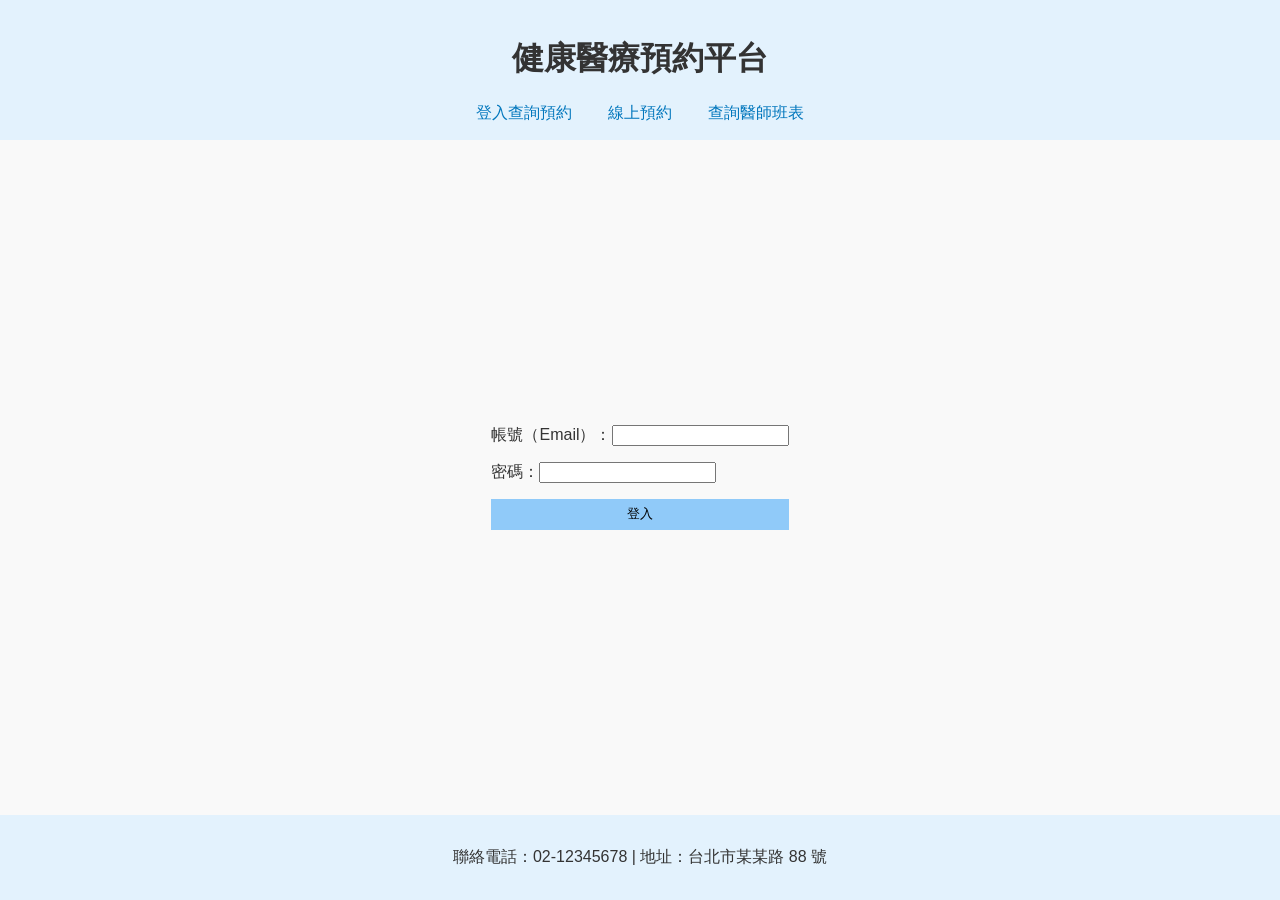
<file: medical_appointment_system/index.html>
<!DOCTYPE html>
<html lang="zh-Hant">
<head>
  <meta charset="UTF-8" />
  <meta name="viewport" content="width=device-width, initial-scale=1.0" />
  <title>醫療預約系統</title>
  <link rel="stylesheet" href="style.css" />
</head>
<body>
  <div class="wrapper">
    <header>
      <h1>健康醫療預約平台</h1>
      <nav id="navMenu"></nav>
    </header>

    <main>
      <section>
        <h2>線上預約</h2>
        <form id="appointmentForm">
          <label>姓名: <input type="text" id="name" required /></label>
          <label>電話: <input type="tel" id="phone" required /></label>
          <label>
            科別:
            <select id="department" required>
              <option value="">請選擇科別</option>
              <option value="內科">內科</option>
              <option value="外科">外科</option>
              <option value="牙科">牙科</option>
            </select>
          </label>
          <label>
            醫師：
            <select id="doctorSelect" required>
              <option value="">請先選擇科別</option>
            </select>
          </label>
          <label>預約日期: <input type="date" id="date" required /></label>
          <label>
            時段:
            <select id="time" required>
              <option value="">請先選擇醫師與日期</option>
            </select>
          </label>
          <button type="submit">送出預約</button>
        </form>
      </section>
    </main>

    <footer>
      <p>聯絡電話：02-12345678 | 地址：台北市某某路 88 號</p>
    </footer>

    <script>
      const user_id = localStorage.getItem('user_id');
      if (!user_id) {
        alert('請先登入才能使用本系統功能');
        window.location.href = 'login.html';
      }

      const navMenu = document.getElementById('navMenu');
      navMenu.innerHTML = `
        <a href="index.html">線上預約</a>
        <a href="appointment-status.html">查詢預約</a>
        <a href="doctor-schedule.html">查詢醫師班表</a>
        <a href="#" onclick="logout()">登出</a>
      `;

      function logout() {
        localStorage.clear();
        alert('您已登出');
        window.location.href = 'login.html';
      }

      // 填入使用者資料
      fetch(`get_user_profile.php?user_id=${user_id}`)
        .then(res => res.json())
        .then(user => {
          document.getElementById('name').value = user.name;
          document.getElementById('phone').value = user.phone;
          document.getElementById('name').readOnly = true;
          document.getElementById('phone').readOnly = true;
        });

      const deptSelect = document.getElementById('department');
      const doctorSelect = document.getElementById('doctorSelect');
      const dateInput = document.getElementById('date');
      const timeSelect = document.getElementById('time');

      // 選擇科別 → 載入該科別的醫師
      deptSelect.addEventListener('change', () => {
        const specialty = deptSelect.value;
        doctorSelect.innerHTML = '<option value="">載入中...</option>';
        fetch(`get_doctors_by_specialty.php?specialty=${specialty}`)
          .then(res => res.json())
          .then(data => {
            doctorSelect.innerHTML = '<option value="">請選擇醫師</option>';
            data.forEach(doc => {
              const opt = document.createElement('option');
              opt.value = doc.doctor_id;
              opt.textContent = doc.doctor_name; // ← 注意這裡使用 doctor_name
              doctorSelect.appendChild(opt);
            });
            timeSelect.innerHTML = '<option value="">請先選擇醫師與日期</option>';
          })
          .catch(() => {
            doctorSelect.innerHTML = '<option value="">載入失敗</option>';
          });
      });

      // 選擇醫師或日期 → 載入可預約時段
      doctorSelect.addEventListener('change', updateAvailableTimes);
      dateInput.addEventListener('change', updateAvailableTimes);

      function updateAvailableTimes() {
        const doctorId = doctorSelect.value;
        const date = dateInput.value;
        if (!doctorId || !date) return;

        timeSelect.innerHTML = '<option value="">載入中...</option>';
        fetch(`get_available_times.php?doctor_id=${doctorId}&date=${date}`)
          .then(res => res.json())
          .then(data => {
            timeSelect.innerHTML = '';
            if (!Array.isArray(data) || data.length === 0) {
              timeSelect.innerHTML = '<option value="">無可預約時段</option>';
              return;
            }

            // 顯示時段（去秒）
            data.forEach(time => {
              const opt = document.createElement('option');
              opt.value = time;
              opt.textContent = time.slice(0, 5); // 顯示為 HH:MM
              timeSelect.appendChild(opt);
            });
          })
          .catch(() => {
            timeSelect.innerHTML = '<option value="">時段載入錯誤</option>';
          });
      }

      // 表單送出
      const form = document.getElementById('appointmentForm');
      form.addEventListener('submit', function (e) {
        e.preventDefault();
        const name = document.getElementById('name').value;
        const phone = document.getElementById('phone').value;
        const doctorId = doctorSelect.value;
        const date = dateInput.value;
        const time = timeSelect.value;

        if (!name || !phone || !doctorId || !date || !time) {
          alert('請填寫完整預約資料！');
          return;
        }

        const appointmentTime = `${date} ${time}:00`;

        fetch('submit_appointment.php', {
          method: 'POST',
          headers: { 'Content-Type': 'application/x-www-form-urlencoded' },
          body: `user_id=${user_id}&doctor_id=${doctorId}&date=${date}&time=${time}`
        })
        .then(res => res.text())
        .then(msg => {
          alert(msg);
          form.reset();
          doctorSelect.innerHTML = '<option value="">請先選擇科別</option>';
          timeSelect.innerHTML = '<option value="">請先選擇醫師與日期</option>';
        });
      });
    </script>
  </div>
</body>
</html>
</file>
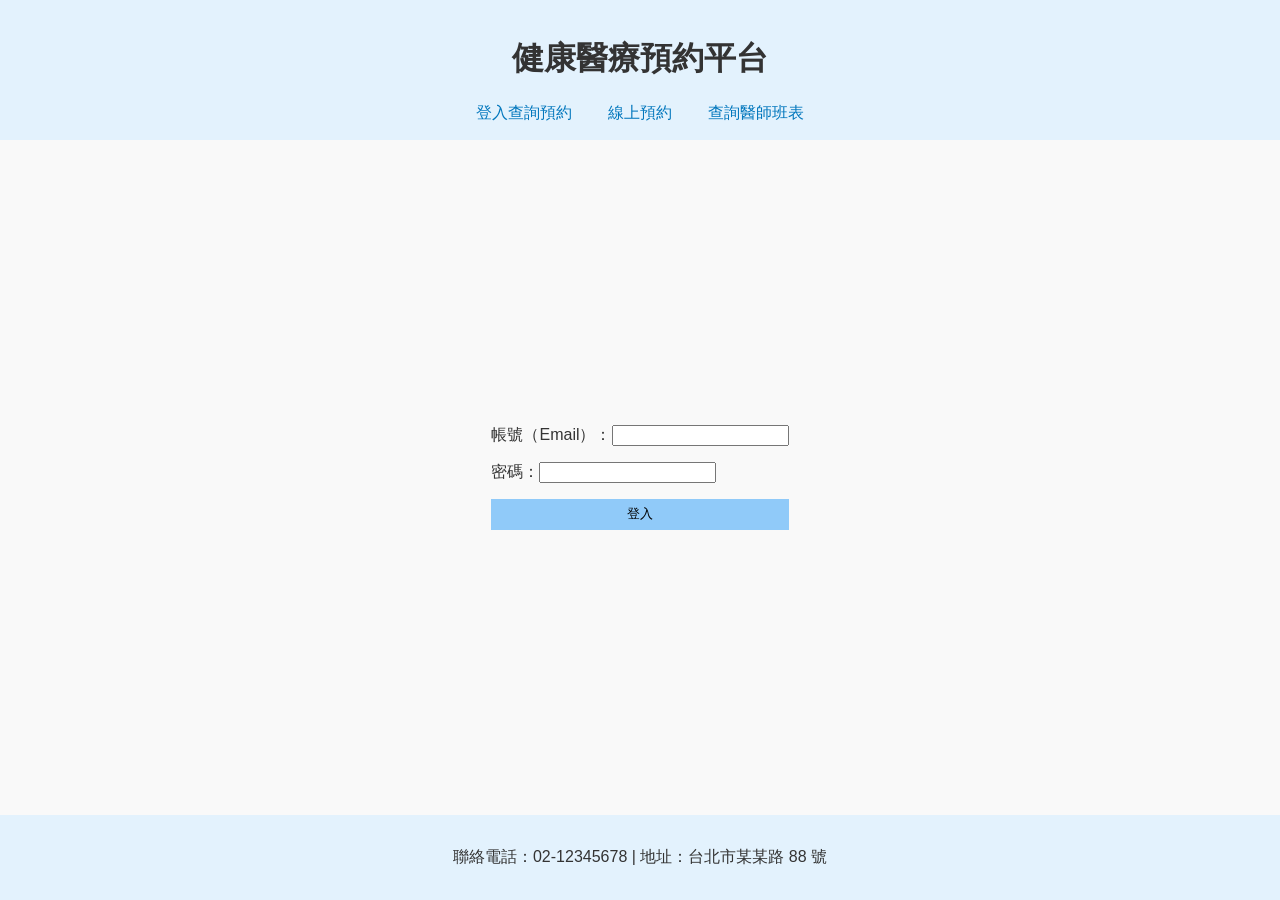
<file: medical_appointment_system/appointment-status.html>
<!DOCTYPE html>
<html lang="zh-Hant">
<head>
  <meta charset="UTF-8" />
  <meta name="viewport" content="width=device-width, initial-scale=1.0" />
  <title>預約狀態</title>
  <link rel="stylesheet" href="style.css" />
</head>
<body>
  <div class="wrapper">
    <header>
      <h1>健康醫療預約平台</h1>
      <nav id="navMenu"></nav>
    </header>
    <main>
      <h2>預約狀態</h2>
      <table>
        <thead>
          <tr>
            <th>醫師</th>
            <th>科別</th>
            <th>時間</th>
            <th>狀態</th>
            <th>操作</th>
          </tr>
        </thead>
        <tbody id="result"></tbody>
      </table>
    </main>
    <footer>
      <p>聯絡電話：02-12345678 | 地址：台北市某某路 88 號</p>
    </footer>
    <script>
      const resultBody = document.getElementById('result');
      const user_id = localStorage.getItem('user_id');
      const navMenu = document.getElementById('navMenu');

      if (user_id) {
        navMenu.innerHTML = `
          <a href="index.html">線上預約</a>
          <a href="appointment-status.html">查詢預約</a>
          <a href="doctor-schedule.html">查詢醫師班表</a>
          <a href="#" onclick="logout()">登出</a>
        `;
      } else {
        navMenu.innerHTML = `
          <a href="login.html">登入查詢預約</a>
          <a href="index.html">線上預約</a>
          <a href="doctor-schedule.html">查詢醫師班表</a>
        `;
      }

      if (!user_id) {
        alert('請先登入');
        window.location.href = 'login.html';
      }

      fetch(`get_appointments.php?user_id=${user_id}`)
        .then(res => res.json())
        .then(data => {
          if (data.length === 0) {
            resultBody.innerHTML = '<tr><td colspan="5">目前無預約紀錄。</td></tr>';
            return;
          }

          let html = '';
          data.forEach(appt => {
            const date = new Date(appt.appointment_time);
            const status = appt.status;
            let action = '';
            if (status === 'confirmed' || status === 'pending') {
              action = `<button onclick="cancelAppointment(${appt.appointment_id})">取消</button>`;
            } else if (status === 'canceled') {
              action = `<button onclick="window.location.href='index.html'">重新預約</button>`;
            }

            html += `
              <tr>
                <td>${appt.doctor_name}</td>
                <td>${appt.specialty}</td>
                <td>${date.toLocaleString()}</td>
                <td>${status}</td>
                <td>${action}</td>
              </tr>
            `;
          });
          resultBody.innerHTML = html;
        });

      function cancelAppointment(id) {
        if (!confirm('確定要取消這筆預約嗎？')) return;
        fetch('cancel_appointment.php', {
          method: 'POST',
          headers: { 'Content-Type': 'application/x-www-form-urlencoded' },
          body: `appointment_id=${id}`
        })
          .then(res => res.text())
          .then(msg => {
            alert(msg);
            location.reload();
          });
      }

      function logout() {
        localStorage.clear();
        alert('您已登出');
        window.location.href = 'login.html';
      }
    </script>
  </div>
</body>
</html>
</file>
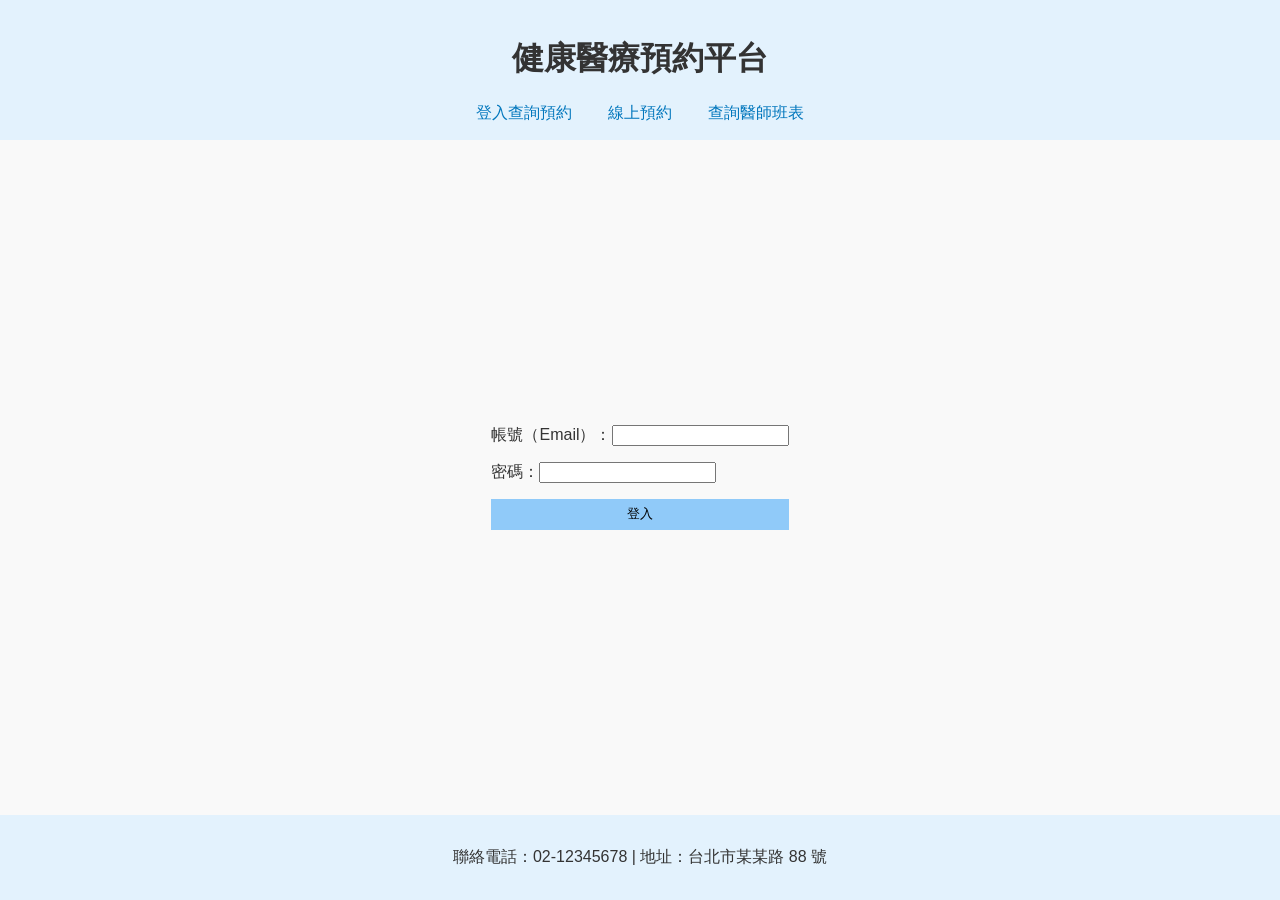
<file: medical_appointment_system/check-appointments.html>
<!DOCTYPE html>
<html lang="zh-Hant">
<head>
  <meta charset="UTF-8" />
  <meta name="viewport" content="width=device-width, initial-scale=1.0" />
  <title>查詢預約人數</title>
  <link rel="stylesheet" href="style.css" />
</head>
<body>
  <div class="wrapper">
    <header>
      <h1>醫師後台管理</h1>
      <nav>
        <a href="doctor-dashboard.html">回首頁</a>
        <a href="edit-schedule.html">修改班表</a>
        <a href="check-appointments.html">查詢預約人數</a>
        <a href="#" onclick="logout()">登出</a>
      </nav>
    </header>

    <main>
      <form id="checkForm">
        <label>選擇日期：<input type="date" id="date" required /></label>
        <label>選擇時段：
          <select id="time" required>
            <option value="">請先選擇日期</option>
          </select>
        </label>
        <button type="submit">查詢</button>
      </form>
      <p id="result"></p>
    </main>

    <footer>
      <p>聯絡電話：02-12345678 | 地址：台北市某某路 88 號</p>
    </footer>

    <script>
      const doctor_id = localStorage.getItem('user_id');
      if (!doctor_id || localStorage.getItem('role') !== 'doctor') {
        alert("請以醫師身份登入");
        window.location.href = "login.html";
      }

      const dateInput = document.getElementById('date');
      const timeSelect = document.getElementById('time');
      const result = document.getElementById('result');

      dateInput.addEventListener('change', () => {
        const date = dateInput.value;
        if (!date) return;

        timeSelect.innerHTML = '<option>載入中...</option>';

        fetch(`get_doctor_schedule.php?user_id=${doctor_id}&date=${date}`)
          .then(res => res.json())
          .then(times => {
            timeSelect.innerHTML = '';
            if (times.length === 0) {
              timeSelect.innerHTML = '<option>當日無班表</option>';
            } else {
              times.forEach(t => {
                const opt = document.createElement('option');
                opt.value = t.time;
                opt.textContent = `${t.time.slice(0, 5)}（${t.is_available ? '可預約' : '不可預約'}）`;
                timeSelect.appendChild(opt);
              });
            }
          })
          .catch(() => {
            timeSelect.innerHTML = '<option>時段載入失敗</option>';
          });
      });

      document.getElementById('checkForm').addEventListener('submit', function(e) {
        e.preventDefault();
        const date = dateInput.value;
        const time = timeSelect.value;
        if (!date || !time) {
          result.innerText = '請選擇完整日期與時段';
          return;
        }

        fetch(`count_appointments.php?doctor_id=${doctor_id}&date=${date}&time=${time}`)
          .then(res => res.json())
          .then(data => {
            if (data.count !== undefined) {
              result.innerText = `共有 ${data.count} 位病患預約。`;
            } else {
              result.innerText = '查詢失敗';
            }
          })
          .catch(() => {
            result.innerText = '查詢失敗';
          });
      });

      function logout() {
        localStorage.clear();
        alert("您已登出");
        window.location.href = "login.html";
      }
    </script>
  </div>
</body>
</html>
</file>
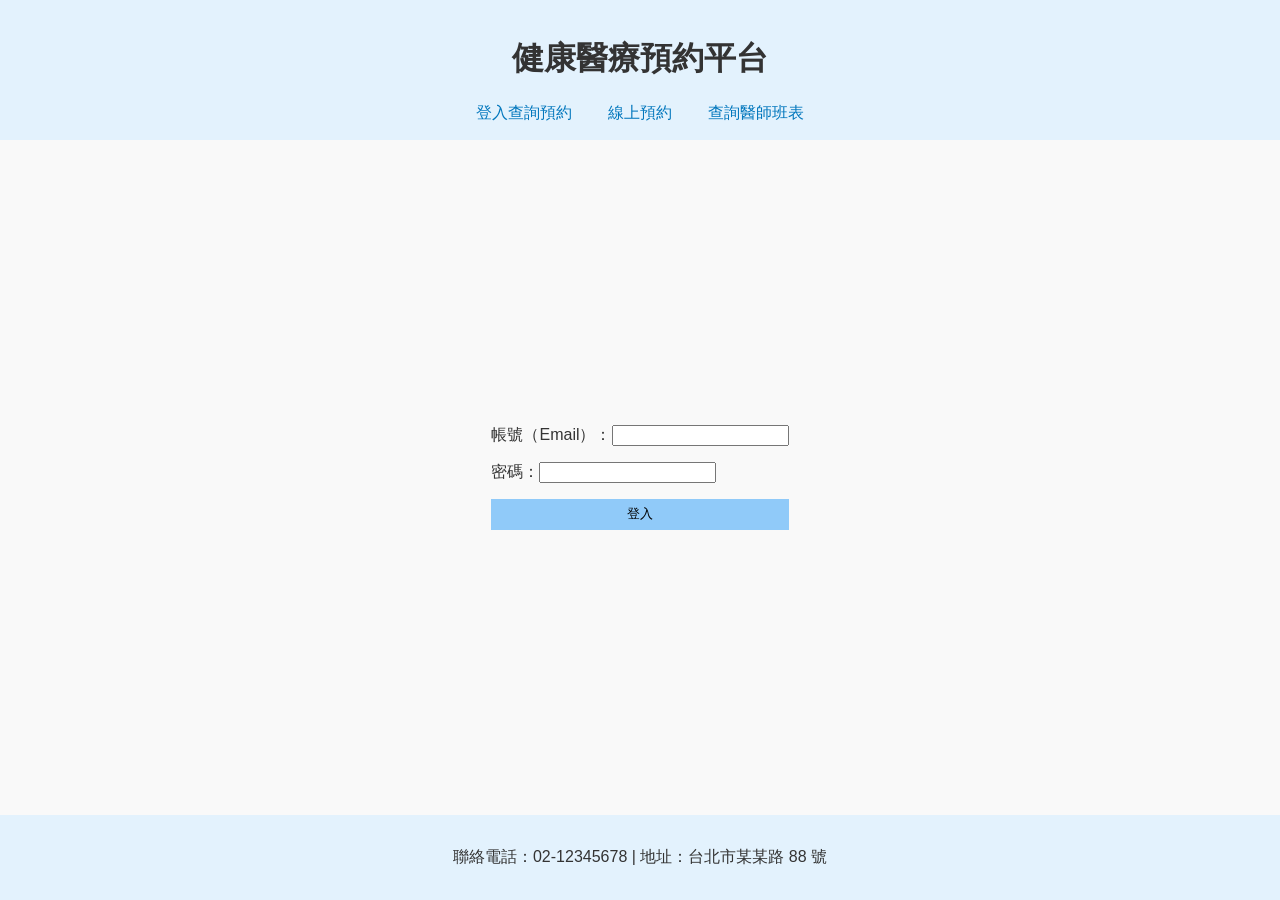
<file: medical_appointment_system/doctor-dashboard.html>
<!DOCTYPE html>
<html lang="zh-Hant">
<head>
  <meta charset="UTF-8" />
  <meta name="viewport" content="width=device-width, initial-scale=1.0" />
  <title>醫師後台 - 醫療預約系統</title>
  <link rel="stylesheet" href="style.css" />
</head>
<body>
  <div class="wrapper">
    <header>
      <h1>醫師後台管理</h1>
      <nav>
        <a href="edit-schedule.html">修改班表</a>
        <a href="check-appointments.html">查詢預約人數</a>
        <a href="#" onclick="logout()">登出</a>
      </nav>
    </header>

    <main>
      <section>
        <h2>歡迎，醫師</h2>
        <p>請透過上方選單管理您的班表與預約資訊。</p>
      </section>

      <section id="doctorInfo">
        <h2>您的基本資料</h2>
        <p><strong>姓名：</strong><span id="doctorName">載入中...</span></p>
        <p><strong>科別：</strong><span id="specialty">載入中...</span></p>
        <p><strong>簡介：</strong><span id="bio">載入中...</span></p>
      </section>
    </main>

    <footer>
      <p>聯絡電話：02-12345678 | 地址：台北市某某路 88 號</p>
    </footer>

    <script>
      const user_id = localStorage.getItem('user_id');
      const username = localStorage.getItem('username');
      const role = localStorage.getItem('role');

      if (!user_id || role !== 'doctor') {
        alert('請以醫師身份登入');
        window.location.href = 'login.html';
      }

      function logout() {
        localStorage.clear();
        alert('您已登出');
        window.location.href = 'login.html';
      }

      // 取得醫師資料
      fetch(`get_doctor_profile.php?user_id=${user_id}`)
        .then(res => res.json())
        .then(data => {
          document.getElementById('doctorName').textContent = data.name || '無資料';
          document.getElementById('specialty').textContent = data.specialty || '未設定';
          document.getElementById('bio').textContent = data.bio || '尚無簡介';
        })
        .catch(() => {
          document.getElementById('doctorName').textContent = '載入錯誤';
          document.getElementById('specialty').textContent = '錯誤';
          document.getElementById('bio').textContent = '錯誤';
        });
    </script>
  </div>
</body>
</html>
</file>
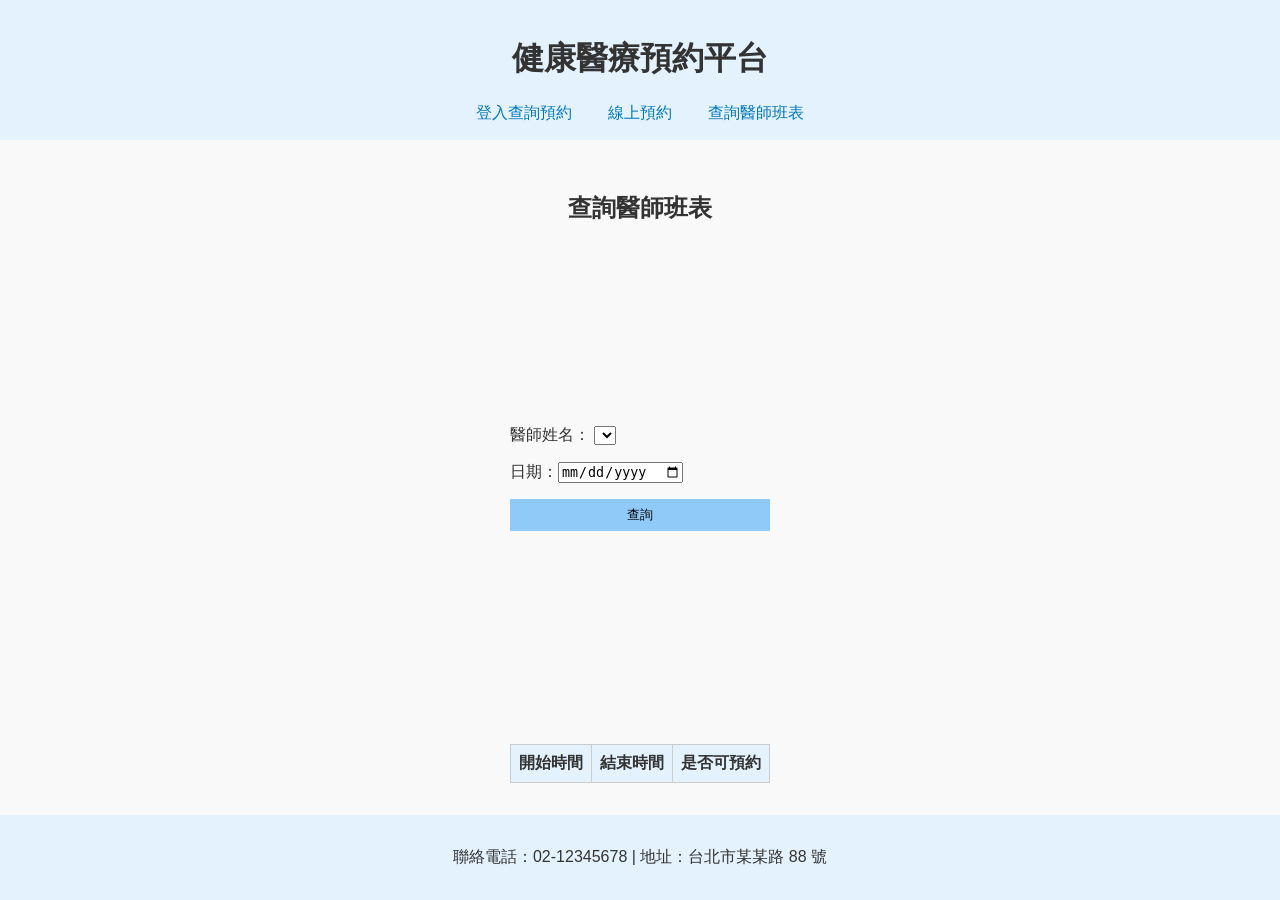
<file: medical_appointment_system/doctor-schedule.html>
<!DOCTYPE html>
<html lang="zh-Hant">
<head>
  <meta charset="UTF-8" />
  <meta name="viewport" content="width=device-width, initial-scale=1.0" />
  <title>醫師班表查詢</title>
  <link rel="stylesheet" href="style.css" />
</head>
<body>
  <div class="wrapper">
    <header>
      <h1>健康醫療預約平台</h1>
      <nav id="navMenu"></nav>
    </header>
    <main>
      <h2>查詢醫師班表</h2>
      <form id="scheduleForm">
        <label>醫師姓名：
          <select id="doctorSelect" required></select>
        </label>
        <label>日期：<input type="date" id="schedule_date" required /></label>
        <button type="submit">查詢</button>
      </form>
      <div id="selectedDate" style="margin-top: 1em; font-weight: bold;"></div>
      <table>
        <thead>
          <tr>
            <th>開始時間</th>
            <th>結束時間</th>
            <th>是否可預約</th>
          </tr>
        </thead>
        <tbody id="scheduleResult"></tbody>
      </table>
    </main>
    <footer>
      <p>聯絡電話：02-12345678 | 地址：台北市某某路 88 號</p>
    </footer>

    <script>
      const user_id = localStorage.getItem('user_id');
      const navMenu = document.getElementById('navMenu');

      // 導覽列內容
      if (user_id) {
        navMenu.innerHTML = `
          <a href="index.html">線上預約</a>
          <a href="appointment-status.html">查詢預約</a>
          <a href="doctor-schedule.html">查詢醫師班表</a>
          <a href="#" onclick="logout()">登出</a>
        `;
      } else {
        navMenu.innerHTML = `
          <a href="login.html">登入查詢預約</a>
          <a href="index.html">線上預約</a>
          <a href="doctor-schedule.html">查詢醫師班表</a>
        `;
      }

      const doctorSelect = document.getElementById('doctorSelect');
      const scheduleForm = document.getElementById('scheduleForm');
      const result = document.getElementById('scheduleResult');

      // ✅ 載入醫師下拉選單
      fetch('get_doctors.php')
        .then(res => res.json())
        .then(data => {
          data.forEach(doc => {
            const opt = document.createElement('option');
            opt.value = doc.doctor_id;
            opt.textContent = doc.doctor_name;
            doctorSelect.appendChild(opt);
          });
        });

      // ✅ 查詢排班並顯示表格
      scheduleForm.addEventListener('submit', function (e) {
        e.preventDefault();
        const doctorId = doctorSelect.value;
        const date = document.getElementById('schedule_date').value;

        fetch(`get_schedule.php?doctor_id=${doctorId}&date=${date}`)
          .then(res => res.json())
          .then(data => {
            // 顯示查詢日期
            const displayDate = new Date(date).toLocaleDateString('zh-Hant', {
              year: 'numeric',
              month: '2-digit',
              day: '2-digit'
            });
            document.getElementById('selectedDate').innerText = `查詢日期：${displayDate}`;
            if (data.length === 0) {
              result.innerHTML = '<tr><td colspan="3">無排班紀錄。</td></tr>';
              return;
            }

            let html = '';
            data.forEach(s => {
              html += `
                <tr>
                  <td>${s.start_time}</td>
                  <td>${s.end_time}</td>
                  <td>${s.is_available == 1 ? '✅' : '❌'}</td>
                </tr>
              `;
            });

            result.innerHTML = html;
          });
      });

      function logout() {
        localStorage.clear();
        alert('您已登出');
        window.location.href = 'login.html';
      }
    </script>
  </div>
</body>
</html>
</file>
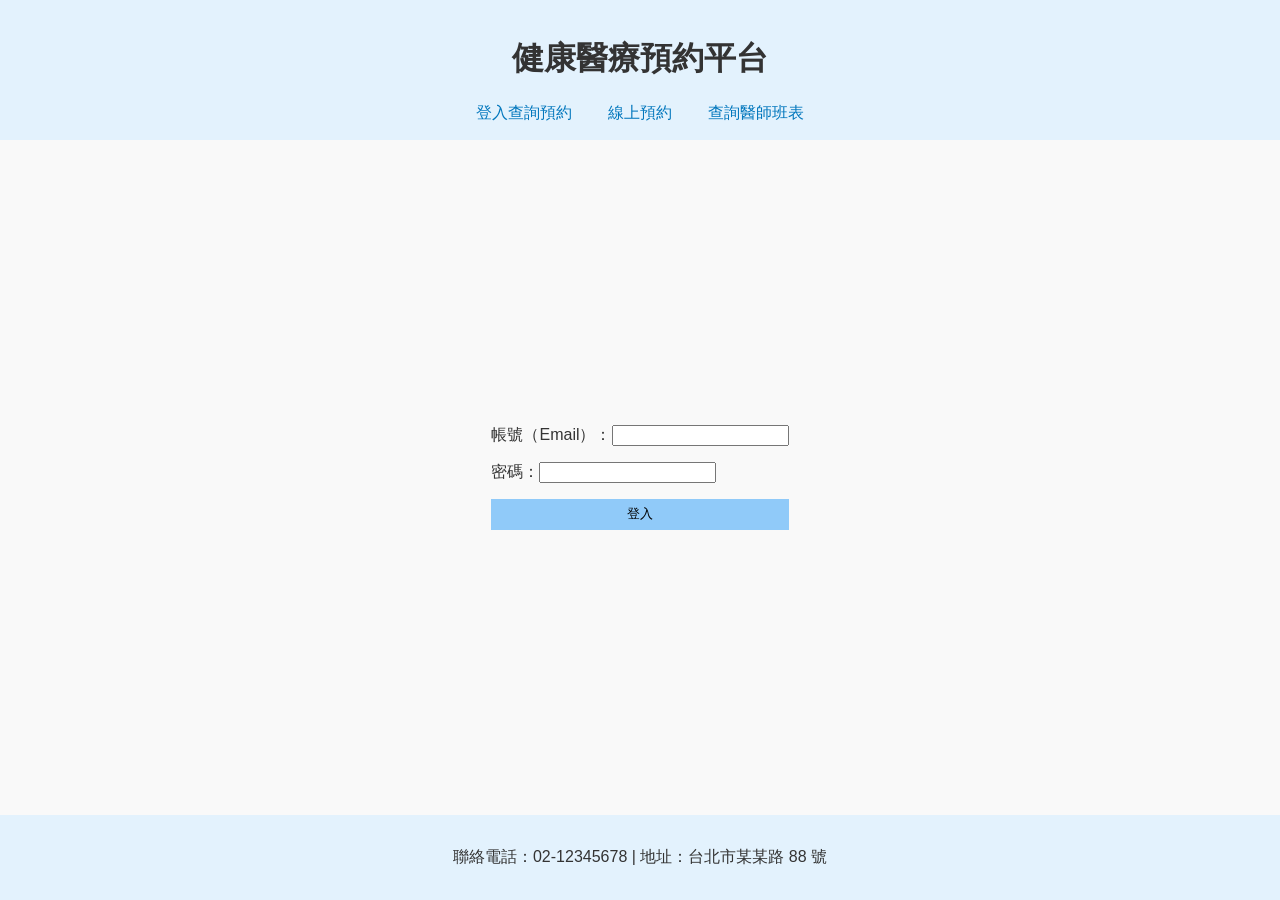
<file: medical_appointment_system/edit-schedule.html>
<!DOCTYPE html>
<html lang="zh-Hant">
<head>
  <meta charset="UTF-8" />
  <meta name="viewport" content="width=device-width, initial-scale=1.0" />
  <title>醫師後台 - 醫療預約系統</title>
  <link rel="stylesheet" href="style.css" />
</head>
<body>
  <div class="wrapper">
    <header>
      <h1>醫師後台管理</h1>
      <nav>
        <a href="doctor-dashboard.html">回首頁</a>
        <a href="edit-schedule.html">修改班表</a>
        <a href="check-appointments.html">查詢預約人數</a>
        <a href="#" onclick="logout()">登出</a>
      </nav>
    </header>

    <main>
      <h2>修改班表</h2>
      <form id="scheduleForm">
        <label>選擇日期：<input type="date" id="date" required /></label>
        <label>選擇時段：
          <select id="time" required>
            <option value="">請先選擇日期</option>
          </select>
        </label>
        <button type="submit">設定為不可預約</button>
      </form>
    </main>

    <footer>
      <p>聯絡電話：02-12345678 | 地址：台北市某某路 88 號</p>
    </footer>

    <script>
      const user_id = localStorage.getItem('user_id');
      if (!user_id || localStorage.getItem('role') !== 'doctor') {
        alert('請以醫師身份登入');
        window.location.href = 'login.html';
      }

      const dateInput = document.getElementById('date');
      const timeSelect = document.getElementById('time');

      // 根據日期載入該醫師當日所有時段
      dateInput.addEventListener('change', () => {
        const date = dateInput.value;
        if (!date) return;

        timeSelect.innerHTML = '<option>載入中...</option>';

        fetch(`get_doctor_schedule.php?user_id=${user_id}&date=${date}`)
          .then(res => res.json())
          .then(times => {
            timeSelect.innerHTML = '';
            if (times.length === 0) {
              timeSelect.innerHTML = '<option>當日無班表</option>';
            } else {
              times.forEach(t => {
                const opt = document.createElement('option');
                opt.value = t.time;
                opt.textContent = `${t.time.slice(0, 5)}（${t.is_available ? '可預約' : '不可預約'}）`;
                timeSelect.appendChild(opt);
              });
            }
          })
          .catch(() => {
            timeSelect.innerHTML = '<option>載入失敗</option>';
          });
      });

      // 提交「設為不可預約」
      document.getElementById('scheduleForm').addEventListener('submit', e => {
        e.preventDefault();
        const date = dateInput.value;
        const time = timeSelect.value;
        if (!date || !time) {
          alert('請選擇完整日期與時段');
          return;
        }

        fetch('set_unavailable.php', {
          method: 'POST',
          headers: { 'Content-Type': 'application/json' },
          body: JSON.stringify({ doctor_id: user_id, date, time })
        })
          .then(res => res.text())
          .then(msg => alert(msg))
          .catch(() => alert('更新失敗'));
      });

      function logout() {
        localStorage.clear();
        alert('您已登出');
        window.location.href = 'login.html';
      }
    </script>
  </div>
</body>
</html>
</file>
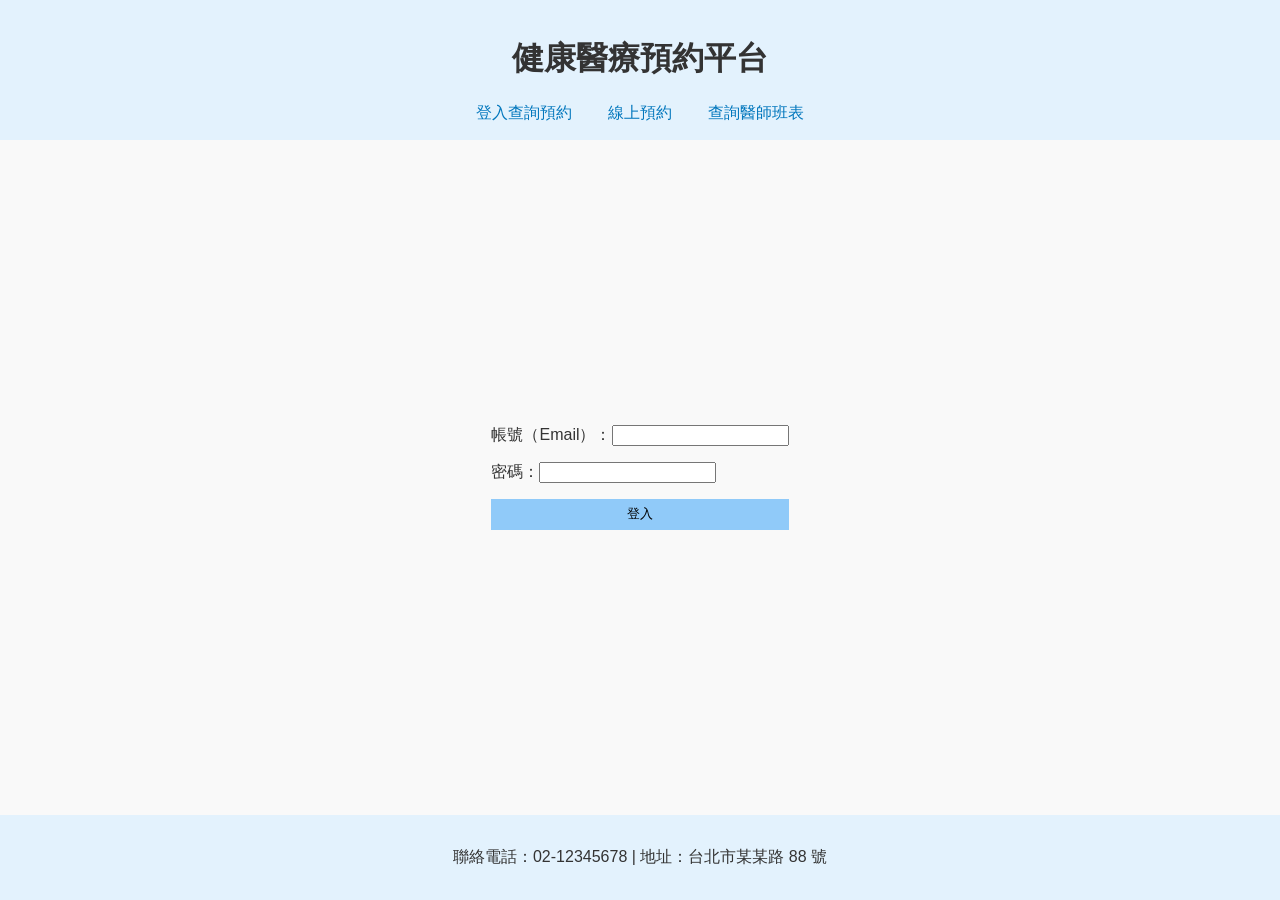
<file: medical_appointment_system/login.html>
<!DOCTYPE html>
<html lang="zh-Hant">
<head>
  <meta charset="UTF-8" />
  <meta name="viewport" content="width=device-width, initial-scale=1.0" />
  <title>醫療預約系統</title>
  <link rel="stylesheet" href="style.css" />
</head>
<body>
  <div class="wrapper">
    <header>
      <h1>健康醫療預約平台</h1>
      <nav id="navMenu">
        <!-- 導覽內容會透過 JavaScript 動態插入 -->
      </nav>

    </header>
    <main>
      <form id="loginForm">
        <label>帳號（Email）：<input type="email" id="email" required /></label>
        <label>密碼：<input type="password" id="password" required /></label>
        <button type="submit">登入</button>
      </form>
    </main>
    <footer>
      <p>聯絡電話：02-12345678 | 地址：台北市某某路 88 號</p>
    </footer>
    <script>
        const user_id = localStorage.getItem('user_id');
        const username = localStorage.getItem('username');
        const navMenu = document.getElementById('navMenu');

        // 動態產生導覽列內容
        if (user_id) {
          navMenu.innerHTML = `
            <a href="index.html">線上預約</a>
            <a href="appointment-status.html">查詢預約</a>
            <a href="doctor-schedule.html">查詢醫師班表</a>
            <a href="#" onclick="logout()">登出</a>
          `;
        } else {
          navMenu.innerHTML = `
            <a href="login.html">登入查詢預約</a>
            <a href="index.html">線上預約</a>
            <a href="doctor-schedule.html">查詢醫師班表</a>
          `;
        }

      document.getElementById('loginForm').addEventListener('submit', function (e) {
        e.preventDefault();
        const email = document.getElementById('email').value;
        const password = document.getElementById('password').value;

        fetch('login.php', {
          method: 'POST',
          headers: { 'Content-Type': 'application/x-www-form-urlencoded' },
          body: `email=${encodeURIComponent(email)}&password=${encodeURIComponent(password)}`
        })
          .then(res => {
            if (!res.ok) throw new Error('登入失敗');
            return res.json();
          })
          .then(user => {
            localStorage.setItem('user_id', user.user_id);
            localStorage.setItem('username', user.name);
            localStorage.setItem('role', user.role);

            if (user.role === 'doctor') {
              window.location.href = 'doctor-dashboard.html';
            } else {
              window.location.href = 'appointment-status.html';
            }
          })
          .catch(err => {
            alert('登入失敗：請確認帳密');
          });
      });
      function logout() {
        localStorage.clear(); // 清除登入資訊
        alert('您已登出');
        window.location.href = 'login.html';
      }

    </script>
  </div>
</body>
</html>
</file>
<file: medical_appointment_system/style.css>
/* 基本設定 */
body {
  font-family: sans-serif;
  background-color: #f9f9f9;
  margin: 0;
  color: #333;
}

header,
footer {
  background-color: #e3f2fd;
  padding: 1em;
  text-align: center;
}

nav a {
  margin: 0 1em;
  text-decoration: none;
  color: #0277bd;
}

/* 主要內容區塊水平置中 */

main {
  padding: 2em;
  max-width: 800px;
  margin: 0 auto;
  flex: 1;
  display: flex;
  flex-direction: column;
  align-items: center;
}


/* 表單樣式 */
form {
  display: flex;
  flex-direction: column;
  max-width: 400px;
  width: 100%;
  margin: auto;
}

label {
  margin-bottom: 1em;
}

button {
  background-color: #90caf9;
  border: none;
  padding: 0.5em;
  cursor: pointer;
}

button:hover {
  background-color: #64b5f6;
}

/* 響應式設計 */
@media (max-width: 600px) {
  form {
    width: 90%;
  }
}

/* 高度佈局控制 */
html,
body {
  height: 100%;
  margin: 0;
}

.wrapper {
  min-height: 100%;
  display: flex;
  flex-direction: column;
}

/* 表尾樣式 */
footer {
  background-color: #e3f2fd;
  padding: 1em;
  text-align: center;
}

/* 表格樣式 */
table {
  width: 100%;
  border-collapse: collapse;
  margin-top: 1em;
}

table th,
table td {
  border: 1px solid #ccc;
  padding: 0.5em;
  text-align: center;
}

table th {
  background-color: #e3f2fd;
  font-weight: bold;
}
</file>
